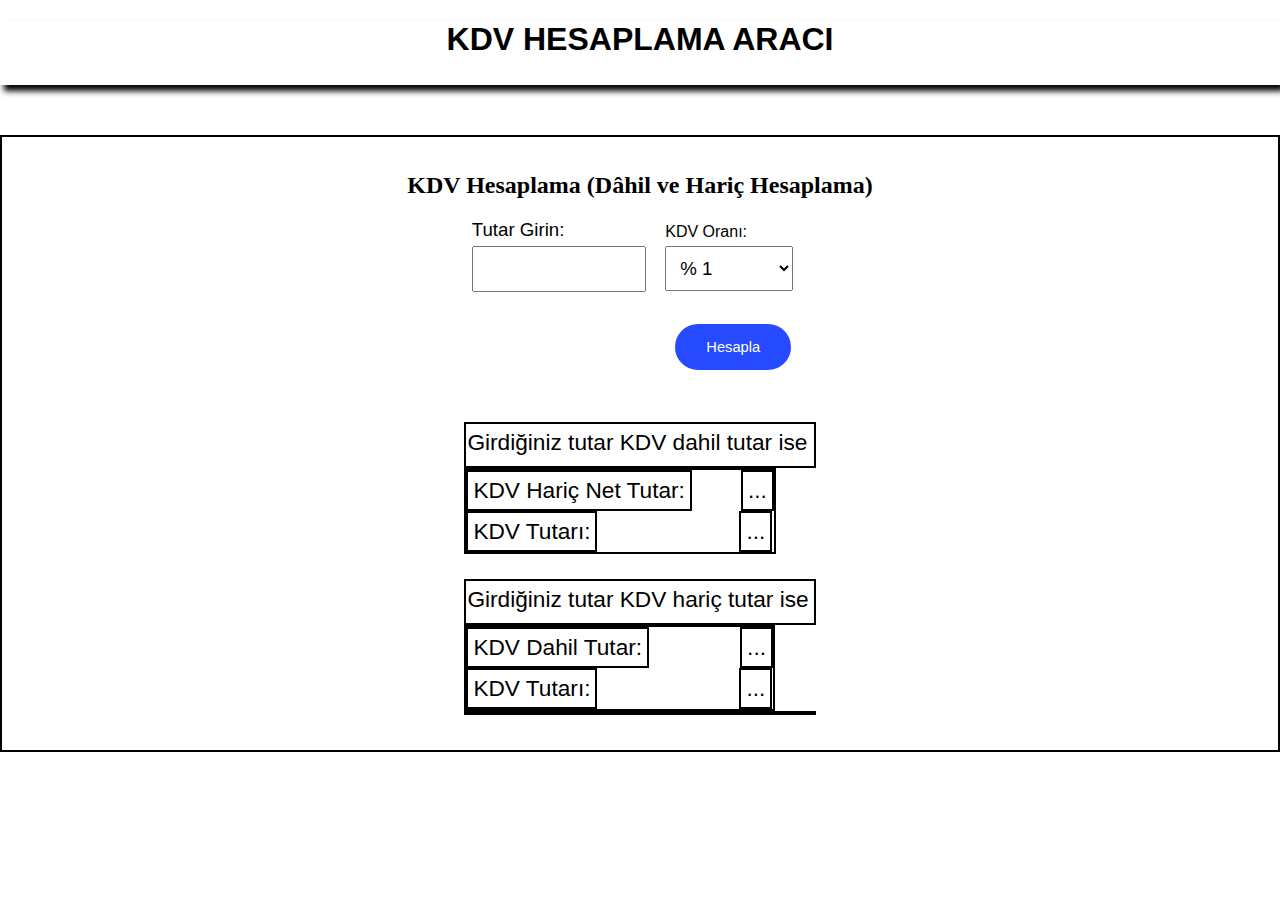
<file: KDV Hesaplama 0.1/index.html>
<!DOCTYPE html>
<html lang="tr-TR">
<head>
    <meta charset="UTF-8">
    <meta name="viewport" content="width=device-width, initial-scale=1.0">
    <link href="assets/css/style.css" rel="stylesheet">
    <title>KDV Hesaplama</title>
</head>
<body>
        <div id="ustalan">
            <h1 id="KDVbaslik">KDV HESAPLAMA ARACI</h1>
        </div>
        <div id="KDVhesap">
            <div id="hesaplayici">
                <h2 id="hesbaslik">KDV Hesaplama (Dâhil ve Hariç Hesaplama)</h3>
                <div>
                    <div id="hesap">
                        <div id="tutaralani">
                            <label>Tutar Girin:</label><br>
                            <input type="number" id="tutar" />
                        </div>
                        <div id="kdvorani">
                            <label>KDV Oranı:</label><br>
                            <select id="kdv">
                                <option value="1">% 1</option>
                                <option value="8">% 8</option>
                                <option value="18">% 18</option>
                                <option>Özel Oran</option>
                            </select>
                        </div>
                        <div id="isle">
                            <button id="islem" onclick="islem()"><a href="#KDVhesap" id="linkli">Hesapla</a></button>
                        </div>
                    </div>
                </div>
                <div id="sonucbolumu">
                <div id="haric_isemetin">Girdiğiniz tutar KDV dahil tutar ise</div>
                <div>
                    <div id="kdvdahiltutar">
                        <div>
                            <div id="harictutarmetin">
                                KDV Hariç Net Tutar:
                            </div>
                            <div id="harictutar">
                                ...
                            </div>
                        </div>
                        <div>
                            <div id="harictutarmetinkdv">
                                KDV Tutarı:
                            </div>
                            <div id="harictutarkdv">
                                ...
                            </div>
                        </div>    
                    </div>
                </div>
                <div id="haric_isemetin">Girdiğiniz tutar KDV hariç tutar ise</div>
                <div>
                    <div id="kdvharictutar">
                        <div>
                            <div id="dahiltutarmetin">
                                KDV Dahil Tutar:
                            </div>
                            <div id="dahiltutar">
                                ...
                            </div>
                        </div>
                        <div>
                            <div id="dahiltutarmetinkdv">
                                KDV Tutarı:
                            </div>
                            <div id="dahiltutarkdv">
                                ...
                            </div>
                        </div>
                    </div>
                </div>
                <div id="sonuc">
                    
                </div>
                </div>
            </div>
        </div>

        <script src="assets/js/main.js"> </script>

</body>
</html>
</file>
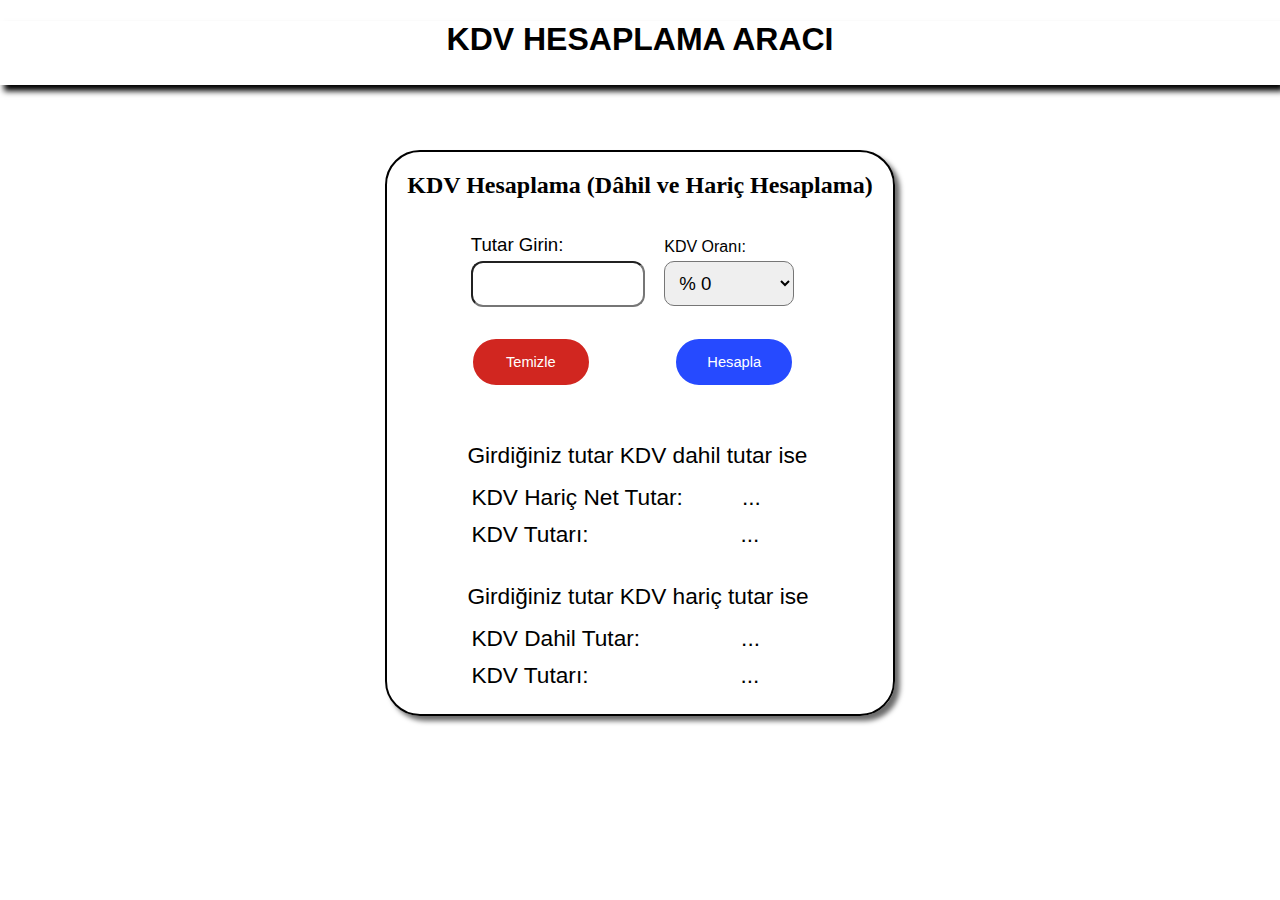
<file: KDV Hesaplama 0.2/index.html>
<!DOCTYPE html>
<html lang="tr-TR">
<head>
    <meta charset="UTF-8">
    <meta name="viewport" content="width=device-width, initial-scale=1.0">
    <link href="assets/css/style.css" rel="stylesheet">
    <title>KDV Hesaplama</title>
</head>
<body>
        <div id="ustalan">
            <h1 id="KDVbaslik">KDV HESAPLAMA ARACI</h1>
        </div>
        <div id="KDVhesap">
            <div id="hesaplayici">
                <h2 id="hesbaslik">KDV Hesaplama (Dâhil ve Hariç Hesaplama)</h3>
                <div>
                    <div id="hesap">
                        <div id="tutaralani">
                            <label>Tutar Girin:</label><br>
                            <input type="number" id="tutar" />
                        </div>
                        <div id="kdvorani">
                            <label>KDV Oranı:</label><br>
                            <select id="kdv">
                                <option value="0">% 0</option>
                                <option value="1">% 1</option>
                                <option value="8">% 8</option>
                                <option value="18">% 18</option>
                            </select>
                        </div>
                        <div id="isle">
                            <a href="index.html" id="linkli"><button id="islemtemizle">Temizle</button></a>
                            <a href="#KDVhesap" id="linkli"><button id="islem" onclick="islem()">Hesapla</button></a>
                        </div>
                    </div>
                </div>
                <div id="sonucbolumu">
                <div id="haric_isemetin">Girdiğiniz tutar KDV dahil tutar ise</div>
                <div>
                    <div id="kdvdahiltutar">
                        <div>
                            <div id="harictutarmetin">
                                KDV Hariç Net Tutar:
                            </div>
                            <div id="harictutar">
                                ...
                            </div>
                        </div>
                        <div>
                            <div id="harictutarmetinkdv">
                                KDV Tutarı:
                            </div>
                            <div id="harictutarkdv">
                                ...
                            </div>
                        </div>    
                    </div>
                </div>
                <div id="haric_isemetin">Girdiğiniz tutar KDV hariç tutar ise</div>
                <div>
                    <div id="kdvharictutar">
                        <div>
                            <div id="dahiltutarmetin">
                                KDV Dahil Tutar:
                            </div>
                            <div id="dahiltutar">
                                ...
                            </div>
                        </div>
                        <div>
                            <div id="dahiltutarmetinkdv">
                                KDV Tutarı:
                            </div>
                            <div id="dahiltutarkdv">
                                ...
                            </div>
                        </div>
                    </div>
                </div>
                <div id="sonuc">
                    
                </div>
                </div>
            </div>
        </div>

        <script src="assets/js/main.js"> </script>

</body>
</html>
</file>
<file: KDV Hesaplama 0.1/assets/css/style.css>
body{
            margin: 0;
        }
        #ustalan{
            text-align: center;
            box-shadow: 4px 6px 6px  black;
            padding-bottom: 5px;
        }
        #KDVbaslik{
            font-family: Arial, Helvetica, sans-serif;
        }
        #KDVhesap{
            padding: 15px 0px 35px 0px;
            font-family: 'Times New Roman', Times, serif;
            margin-top: 50px;
            border: 2px solid;
            text-align: center;
        }
        #hesap{
            text-align: left;
            font-family: 'Gill Sans', Calibri, 'Trebuchet MS', sans-serif;
            display: inline-block;
        }
        #tutaralani{
            display: inline-block;
            font-size: 14pt;
        }
        #tutar{
            width: 150px;
            font-size: 14pt;
            padding: 10px;
            margin: 5px 15px 5px 0px;
        }
        #kdvorani{
            display: inline-block;
        }
        #kdv{
            font-size: 14pt;
            padding: 10px;
            margin: 5px 15px 5px 0px;
        }
        #isle{
            text-align: right;
            margin-top: 25px;
            margin-bottom: 25px;
            margin-right: 15px;
        }
        #islem{
            border: 2px solid;
            font-size: 11pt;
            width: 120px;
            height: 50px;
            background-color: rgb(38, 74, 255);
            color: white;
            border-radius: 25px;
            text-decoration: none;
        }
        #islem:hover{
            background-color: rgb(6, 48, 255);
            font-size: 12pt;
            color: white;
            cursor: pointer;
        }
        #linkli{
            text-decoration: none;
            color: white;
        }
        #sonuc{
            border: 2px solid;
        }
        #kdvdahiltutar{
            display: inline-block;
            border: 2px solid;
            
        }
        #kdvharictutar{
            display: inline-block;
            border: 2px solid;
        }
        #sonucbolumu{
            display: inline-block;
            text-align: left;
        }
        #haric_isemetin{
            border: 2px solid;
            font-family: 'Franklin Gothic Medium', 'Arial Narrow', Arial, sans-serif;
            font-size: 17pt;
            margin-top: 25px; 
            padding: 5px 5px 10px 1px;
        }
        /*/////////////////////////////*/
        #harictutarmetin{
            display: inline-block;
            border: 2px solid;
            font-family: 'Franklin Gothic Medium', 'Arial Narrow', Arial, sans-serif;
            font-size: 17pt;
            padding: 5px;
            margin-right: 45px;
        }
        #harictutar{
            display: inline-block;
            border: 2px solid;
            font-family: 'Franklin Gothic Medium', 'Arial Narrow', Arial, sans-serif;
            font-size: 17pt;
            padding: 5px;
        }
        #harictutarmetinkdv{
            display: inline-block;
            border: 2px solid;
            font-family: 'Franklin Gothic Medium', 'Arial Narrow', Arial, sans-serif;
            font-size: 17pt;
            padding: 5px;
            margin-right: 138px;
        }
        #harictutarkdv{
            display: inline-block;
            border: 2px solid;
            font-family: 'Franklin Gothic Medium', 'Arial Narrow', Arial, sans-serif;
            font-size: 17pt;
            padding: 5px;
        }
        /*////////////////////////////*/
        #dahiltutarmetin{
            display: inline-block;
            border: 2px solid;
            font-family: 'Franklin Gothic Medium', 'Arial Narrow', Arial, sans-serif;
            font-size: 17pt;
            padding: 5px;
            margin-right: 87px;
        }
        #dahiltutar{
            display: inline-block;
            border: 2px solid;
            font-family: 'Franklin Gothic Medium', 'Arial Narrow', Arial, sans-serif;
            font-size: 17pt;
            padding: 5px;
        }
        #dahiltutarmetinkdv{
            display: inline-block;
            border: 2px solid;
            font-family: 'Franklin Gothic Medium', 'Arial Narrow', Arial, sans-serif;
            font-size: 17pt;
            padding: 5px;
            margin-right: 138px;
        }
        #dahiltutarkdv{
            display: inline-block;
            border: 2px solid;
            font-family: 'Franklin Gothic Medium', 'Arial Narrow', Arial, sans-serif;
            font-size: 17pt;
            padding: 5px;
        }
</file>
<file: KDV Hesaplama 0.2/assets/css/style.css>
body{
            margin: 0;
        }
        #ustalan{
            text-align: center;
            box-shadow: 4px 6px 6px  black;
            padding-bottom: 5px;
        }
        #KDVbaslik{
            font-family: Arial, Helvetica, sans-serif;
        }
        #KDVhesap{
            padding: 15px 0px 35px 0px;
            font-family: 'Times New Roman', Times, serif;
            margin-top: 50px;
            text-align: center;
        }
        #hesaplayici{
            display: inline-block;
            border: 2px solid;
            padding: 0px 20px 20px 20px;
            border-radius: 35px;
            box-shadow: 5px 5px 5px rgba(0, 0, 0, 0.579);
        }
        #hesap{
            margin-top: 15px;
            text-align: left;
            font-family: 'Gill Sans', Calibri, 'Trebuchet MS', sans-serif;
            display: inline-block;
            
        }
        #tutaralani{
            display: inline-block;
            font-size: 14pt;
        }
        #tutar{
            border-radius: 12px 12px 12px 12px;
            width: 150px;
            font-size: 14pt;
            padding: 10px;
            margin: 5px 15px 5px 0px;
        }
        #kdvorani{
            display: inline-block;
        }
        #kdv{
            width: 130px;
            border-radius: 10px 10px 10px 10px;
            font-size: 14pt;
            padding: 10px;
            margin: 5px 15px 5px 0px;
        }
        #isle{
            text-align: right;
            margin-top: 25px;
            margin-bottom: 25px;
            margin-right: 15px;
        }
        #islem{
            
            font-size: 11pt;
            width: 120px;
            height: 50px;
            background-color: rgb(38, 74, 255);
            color: white;
            border: 2px solid;
            border-color: white;
            border-radius: 25px;
            text-decoration: none;
        }
        #islem:hover{
            background-color: rgb(6, 48, 255);
            font-size: 12pt;
            color: white;
            cursor: pointer;
        }
        #islemtemizle{            
            font-size: 11pt;
            width: 120px;
            height: 50px;
            background-color: rgb(209, 38, 32);
            color: white;
            border: 2px solid;
            border-color: white;
            border-radius: 25px;
            text-decoration: none;
            margin-right: 79px;
        }
        #islemtemizle:hover{
            background-color: rgb(209, 38, 32);
            font-size: 12pt;
            color: white;
            cursor: pointer;
        }

        #linkli{
            text-decoration: none;
            color: white;
        }
        
        #kdvdahiltutar{
            display: inline-block;
            
            
        }
        #kdvharictutar{
            display: inline-block;
            
        }
        #sonucbolumu{
            display: inline-block;
            text-align: left;
        }
        #haric_isemetin{
            
            font-family: 'Franklin Gothic Medium', 'Arial Narrow', Arial, sans-serif;
            font-size: 17pt;
            margin-top: 25px; 
            padding: 5px 5px 10px 1px;
        }
        /*/////////////////////////////*/
        #harictutarmetin{
            display: inline-block;
            
            font-family: 'Franklin Gothic Medium', 'Arial Narrow', Arial, sans-serif;
            font-size: 17pt;
            padding: 5px;
            margin-right: 45px;
        }
        #harictutar{
            display: inline-block;
            
            font-family: 'Franklin Gothic Medium', 'Arial Narrow', Arial, sans-serif;
            font-size: 17pt;
            padding: 5px;
        }
        #harictutarmetinkdv{
            display: inline-block;
            
            font-family: 'Franklin Gothic Medium', 'Arial Narrow', Arial, sans-serif;
            font-size: 17pt;
            padding: 5px;
            margin-right: 138px;
        }
        #harictutarkdv{
            display: inline-block;
            
            font-family: 'Franklin Gothic Medium', 'Arial Narrow', Arial, sans-serif;
            font-size: 17pt;
            padding: 5px;
        }
        /*////////////////////////////*/
        #dahiltutarmetin{
            display: inline-block;
            
            font-family: 'Franklin Gothic Medium', 'Arial Narrow', Arial, sans-serif;
            font-size: 17pt;
            padding: 5px;
            margin-right: 87px;
        }
        #dahiltutar{
            display: inline-block;
            
            font-family: 'Franklin Gothic Medium', 'Arial Narrow', Arial, sans-serif;
            font-size: 17pt;
            padding: 5px;
        }
        #dahiltutarmetinkdv{
            display: inline-block;
            
            font-family: 'Franklin Gothic Medium', 'Arial Narrow', Arial, sans-serif;
            font-size: 17pt;
            padding: 5px;
            margin-right: 138px;
        }
        #dahiltutarkdv{
            display: inline-block;
            
            font-family: 'Franklin Gothic Medium', 'Arial Narrow', Arial, sans-serif;
            font-size: 17pt;
            padding: 5px;
        }
</file>
